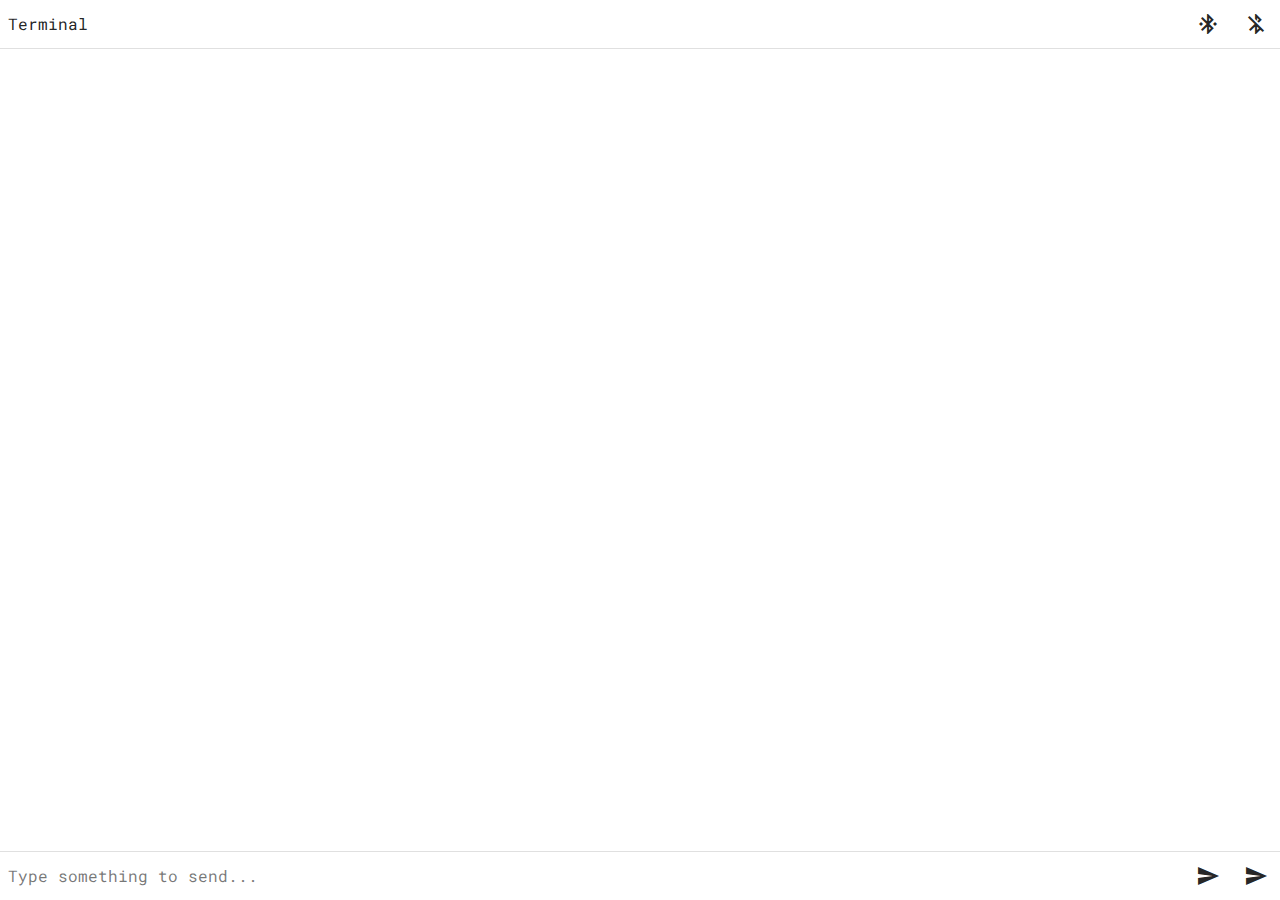
<file: index.html>
<!DOCTYPE html>
<html lang="en">
<head>

    <meta charset="utf-8">
    <meta name="viewport" content="width=device-width, initial-scale=1">
    <meta name="msapplication-TileColor" content="#2196f3">
    <meta name="msapplication-config" content="browserconfig.xml">
    <meta name="theme-color" content="#2196f3">
    <meta name="mobile-web-app-capable" content="yes">
    <meta name="apple-mobile-web-app-capable" content="yes">
    <meta name="msapplication-starturl" content="./">
    <meta name="description"
          content="Progressive Web Application for serial communication with your own Bluetooth Low Energy (Smart) devices">

    <title>Web BLE Terminal</title>

    <link rel="manifest" href="manifest.json">
    <link rel="apple-touch-icon" sizes="180x180" href="icons/apple-touch-icon.png">
    <link rel="icon" type="image/png" sizes="32x32" href="icons/favicon-32x32.png">
    <link rel="icon" type="image/png" sizes="16x16" href="icons/favicon-16x16.png">
    <link rel="mask-icon" href="icons/safari-pinned-tab.svg" color="#2196f3">
    <link rel="shortcut icon" href="icons/favicon.ico">

    <link href="https://fonts.googleapis.com/css?family=Roboto+Mono" rel="stylesheet">
    <link href="https://fonts.googleapis.com/icon?family=Material+Icons" rel="stylesheet">
    <link href="css/normalize.css" rel="stylesheet">
    <link href="css/styles.css" rel="stylesheet">

</head>
<body>

    <div class="app">

        <div class="toolbar">

            <div id="device-name" class="name">Terminal</div>

            <div class="buttons">

                <button id="connect" type="button" aria-label="Connect">
                    <i class="material-icons">bluetooth_connected</i>
                </button>

                <button id="disconnect" type="button" aria-label="Disconnect">
                    <i class="material-icons">bluetooth_disabled</i>
                </button>

            </div>

        </div>

        <div id="terminal" class="terminal"></div>

        <form id="send-form" class="send-form">

            <input id="input" type="text" aria-label="Input" autocomplete="off" placeholder="Type something to send...">

            <button type="submit" aria-label="Send">
                <i class="material-icons">send</i>
            </button>
            <button type="submit" aria-label="Send">
                <i class="material-icons">send</i>
            </button>


        </form>

    </div>

    <script src="js/BluetoothTerminal.js"></script>
    <script src="js/main.js"></script>
    <script src="js/companion.js" data-service-worker="sw.js"></script>

</body>
</html>
</file>
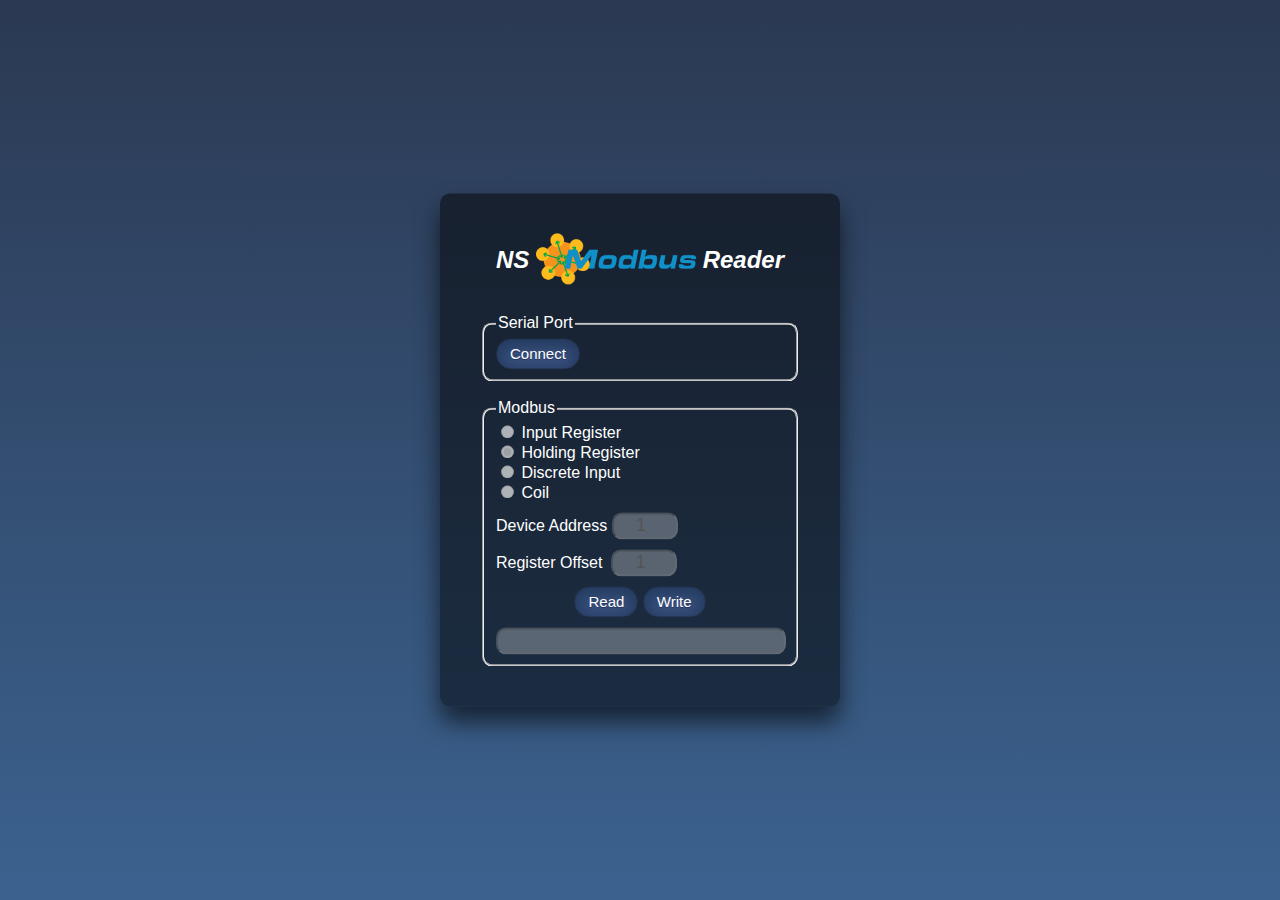
<file: WebModbus/index.html>
<!DOCTYPE html>
<html>

<head>
  <title>Web Modbus</title>
  <meta charset="UTF-8">
  <link href="style.css" rel="stylesheet" type="text/css">
  <script src="modbus.js"></script>
</head>

<body>
  <div class="login-box">
    <h2>NS <img src="img/logo_modbus.png" style="vertical-align: -16px;" width=160px> Reader</h2>
    
    <fieldset>
      <legend>Serial Port</legend>
      <div class="myButton"><a id="connectButton" onclick="Connect()">Connect</a></div>
    </fieldset><br>
    <form>
      <fieldset>
        <legend>Modbus</legend>
        <div id="LesControles">
          <div>
            <input type="radio" id="input-register" name="register-type" value="input-register">
            <label for="input-register">Input Register</label>
          </div>
          <div>
            <input type="radio" id="holding-register" name="register-type" value="holding-register" checked>
            <label for="holding-register">Holding Register</label>
          </div>
          <div>
            <input type="radio" id="discrete-input" name="register-type" value="discrete-input">
            <label for="discrete-input">Discrete Input</label>
          </div>
          <div>
            <input type="radio" id="coil" name="register-type" value="coil">
            <label for="coil">Coil</label>
          </div>
          <div style="margin-top:10px">
            <label for="DevAddress">Device Address </label>
            <input type="number" id="DevAddress" style="text-align: center;" min="1" max="127" value="1" onchange="modif()">
          </div>

          <div style="margin-top:10px">
            <label for="RegAddress">Register Offset&nbsp; </label>
            <input type="number" id="RegAddress" style="text-align: center;" min="0" max="255" value="1" onchange="modif()">
          </div>
          <div style="margin-top:10px;text-align:center;">
            <div class="myButton"><a id="ReadR" onclick="readModbusRegister()">Read</a></div>
            <div class="myButton"><a id="WriteR" onclick="writeModbusRegister()">Write</a></div>
          </div>
          <div style="margin-top:10px;">
            <input type="text" id="textbox" name="textbox">
          </div>
        </div>
  </div>
  </fieldset>
  </form>
  </div>
  <!--div id="statusbar">Texte de la barre d'état</div-->
</body>

</html>
</file>
<file: css/styles.css>
*:focus {
  outline: none; }

html, body, .app {
  height: 100%;
  max-height: 100%;
  min-height: 100%; }

body {
  background: #ffffff;
  color: rgba(0, 0, 0, 0.87);
  font-family: 'Roboto Mono', monospace;
  font-size: 16px;
  -webkit-tap-highlight-color: rgba(0, 0, 0, 0); }

.app {
  display: flex;
  flex-direction: column; }

button {
  background: none;
  border: none;
  color: rgba(0, 0, 0, 0.87);
  cursor: pointer;
  margin: 0;
  padding: 12px;
  transition: background 0.3s, color 0.3s;
  user-select: none; }
  button:active {
    background: rgba(0, 0, 0, 0.12);
    color: rgba(0, 0, 0, 0.54); }
  button i.material-icons {
    vertical-align: middle; }

.toolbar {
  align-items: center;
  display: flex;
  flex-shrink: 0; }
  .toolbar .name {
    flex-grow: 1;
    padding: 0 8px;
    user-select: none; }
  .toolbar .buttons {
    flex-shrink: 0; }
    .toolbar .buttons button {
      float: left; }

.terminal {
  border: 1px solid rgba(0, 0, 0, 0.12);
  border-width: 1px 0;
  flex-grow: 1;
  overflow: auto;
  padding: 4px 0; }
  .terminal div {
    color: #9E9E9E;
    line-height: 1;
    padding: 4px 8px;
    word-break: break-word; }
    .terminal div.out {
      color: #F44336; }
    .terminal div.in {
      color: #2196F3; }

.send-form {
  display: flex;
  flex-shrink: 0; }
  .send-form input {
    background: none;
    border: none;
    color: rgba(0, 0, 0, 0.87);
    flex-grow: 1;
    font: normal 16px/1.5 'Roboto Mono', monospace;
    padding: 0 8px; }
    .send-form input::placeholder {
      color: rgba(0, 0, 0, 0.54); }
  .send-form button {
    flex-shrink: 0; }
</file>
<file: WebModbus/style.css>
/* 
https://codepen.io/soufiane-khalfaoui-hassani/pen/LYpPWda
https://freefrontend.com/css-forms/
 */

 
html {
    height: 100%;
  }

  body {
    margin:0;
    padding:0;
    font-family: Roboto,sans-serif;
    color: #fff;
    background: linear-gradient(#2b3952, #3b628f);
  }

  .login-box {
    position: absolute;
    top: 50%;
    left: 50%;
    width: 400px;
    padding: 40px;
    transform: translate(-50%, -50%);
    background: rgba(0,0,0,.5);
    box-sizing: border-box;
    box-shadow: 0 15px 25px rgba(0,0,0,.6);
    border-radius: 10px;
  }

  .login-box h2 {
    margin: 0 0 30px;
    padding: 0;
    font-style: italic;
    color: #fff;
    text-align: center;
  }

  input[type="number"] {
    width:50px;
 }

  .myButton {
	box-shadow:inset 0px 0px 15px 3px #23395e;
	background:linear-gradient(to bottom, #2e466e 5%, #415989 100%);
	background-color:#2e466e;
	border-radius:17px;
	border:1px solid #1f2f47;
	display:inline-block;
	cursor:pointer;
	color:#ffffff;
	font-family:Arial;
	font-size:15px;
	padding:6px 13px;
	text-decoration:none;
	text-shadow:0px 1px 0px #263666;
}
.myButton:hover {
	background:linear-gradient(to bottom, #415989 5%, #2e466e 100%);
	background-color:#415989;
}
.myButton:active {
	position:relative;
	top:1px;
}


#statusbar {
    position: absolute;
    bottom: 0;
    width: 100%;
    height: 20px;
    background-color: rgb(43, 39, 39);
    text-align: left;
    font-size: 14px;
  }

#LabelRegAddress{
    width: 300px;
}

#textbox{
    width:95%;
}

fieldset {
    border-radius: 10px; /* valeur pour un angle arrondi de 10 pixels */
 }

 input[type="text"], input[type="number"] {
    border-radius: 10px;
    font-size: 18px;
    padding-left: 10px;
  }
</file>
